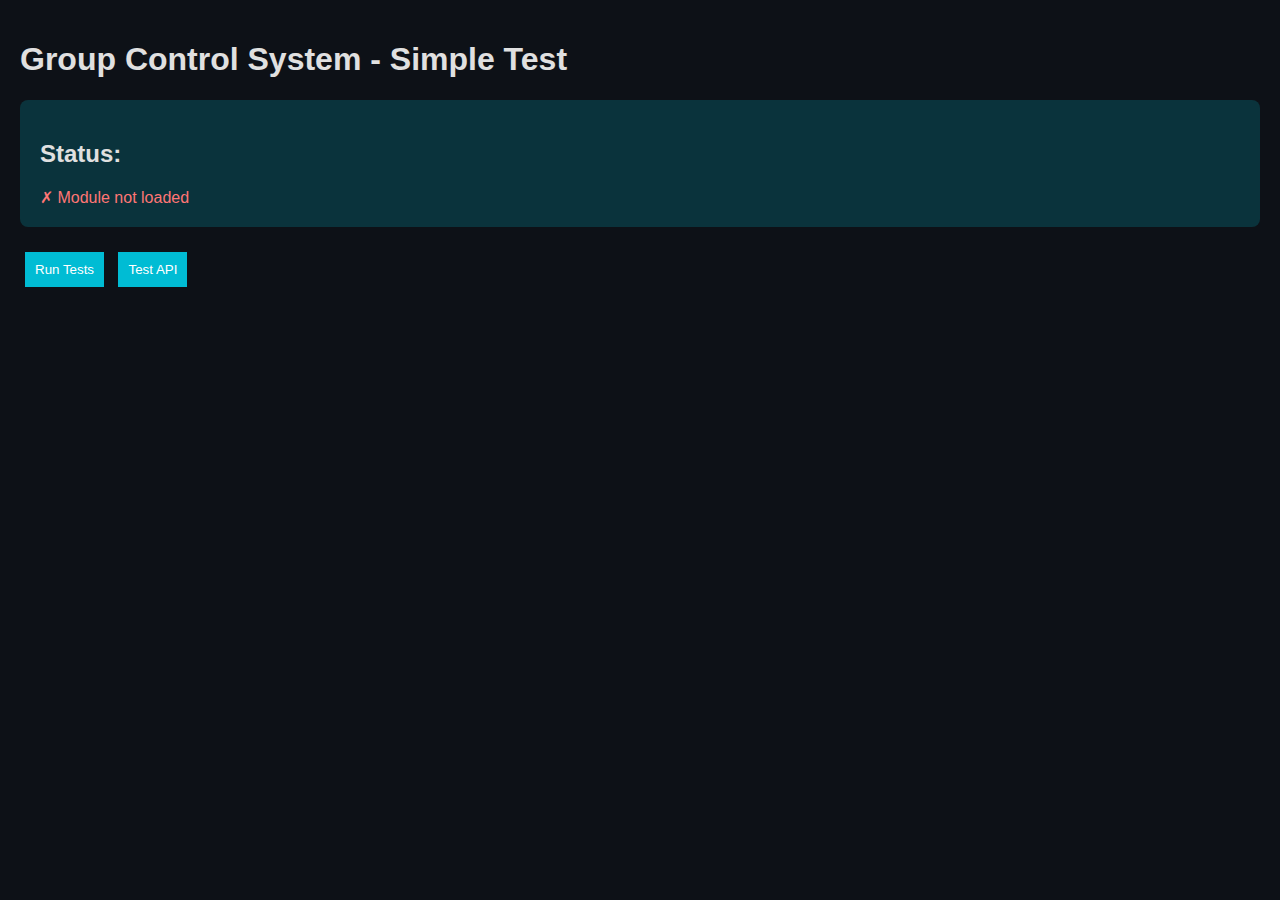
<file: test_simple.html>
<!DOCTYPE html>
<html>
<head>
    <title>Group Control Simple Test</title>
    <style>
        :root {
            --accent: #00bcd4;
            --error: #ff7675;
            --text: #e0e0e0;
            --text-dim: #b0b0b0;
        }
        body { margin: 0; padding: 20px; font-family: Arial; background: #0d1117; color: #e0e0e0; }
        .test-btn { padding: 10px; margin: 5px; background: #00bcd4; border: none; color: white; cursor: pointer; }
        .test-result { padding: 10px; margin: 10px 0; background: rgba(0, 188, 212, 0.1); border: 1px solid #00bcd4; }
        #status { padding: 20px; margin: 20px 0; background: rgba(0, 188, 212, 0.2); border-radius: 8px; }
    </style>
</head>
<body>
    <h1>Group Control System - Simple Test</h1>
    
    <div id="status">
        <h2>Status:</h2>
        <div id="statusContent">Initializing...</div>
    </div>
    
    <button onclick="runTests()" class="test-btn">Run Tests</button>
    <button onclick="testAPI()" class="test-btn">Test API</button>
    
    <div id="testResults"></div>
    
    <script>
        // Mock minimal Leaflet-like structure
        window.L = {
            DomEvent: {
                stopPropagation: function(e) {}
            }
        };
        
        // Mock map
        window.map = {
            _events: {},
            on: function(event, handler) {
                this._events[event] = this._events[event] || [];
                this._events[event].push(handler);
            },
            off: function(event, handler) {
                if (this._events[event]) {
                    if (handler) {
                        this._events[event] = this._events[event].filter(h => h !== handler);
                    } else {
                        this._events[event] = [];
                    }
                }
            },
            once: function(event, handler) {
                const self = this;
                const wrapped = function(e) {
                    handler(e);
                    self.off(event, wrapped);
                };
                this.on(event, wrapped);
            },
            latLngToContainerPoint: function(latlng) {
                return { x: latlng.lat * 10, y: latlng.lng * 10 };
            }
        };
        
        // Mock targets and markers
        window.targets = [
            { id: 'test-1', name: 'Target 1', type: 'test', speed: 100, course: 45, latitude: 50, longitude: 30, createdAt: Date.now(), updatedAt: Date.now() },
            { id: 'test-2', name: 'Target 2', type: 'test', speed: 200, course: 90, latitude: 51, longitude: 31, createdAt: Date.now(), updatedAt: Date.now() },
            { id: 'test-3', name: 'Target 3', type: 'test', speed: 300, course: 135, latitude: 52, longitude: 32, createdAt: Date.now(), updatedAt: Date.now() }
        ];
        
        window.markers = {};
        window.targets.forEach(t => {
            window.markers[t.id] = {
                _latlng: { lat: t.latitude, lng: t.longitude },
                _events: {},
                getLatLng: function() { return this._latlng; },
                getElement: function() { 
                    const el = document.createElement('div');
                    el.className = 'marker';
                    return el;
                },
                on: function(event, handler) {
                    this._events[event] = this._events[event] || [];
                    this._events[event].push(handler);
                },
                off: function(event, handler) {
                    if (this._events[event]) {
                        if (handler) {
                            this._events[event] = this._events[event].filter(h => h !== handler);
                        } else {
                            this._events[event] = [];
                        }
                    }
                }
            };
        });
        
        function updateStatus() {
            const status = document.getElementById('statusContent');
            if (!window.groupControl || !window.groupControlState) {
                status.innerHTML = '<span style="color: #ff7675;">✗ Module not loaded</span>';
                return;
            }
            
            const state = window.groupControlState;
            status.innerHTML = `
                <div>✓ Module loaded</div>
                <div>Active: ${state.active ? '<span style="color: #2ecc71;">Yes</span>' : '<span style="color: #b0b0b0;">No</span>'}</div>
                <div>Selected: ${state.selected.size} targets</div>
                <div>Selected IDs: ${Array.from(state.selected).join(', ') || 'none'}</div>
            `;
        }
        
        function runTests() {
            const results = document.getElementById('testResults');
            results.innerHTML = '<h2>Test Results:</h2>';
            
            const tests = [];
            
            // Test 1: API exists
            const test1 = !!window.groupControl;
            tests.push(test1);
            results.innerHTML += `<div class="test-result">${test1 ? '✓' : '✗'} API exists</div>`;
            
            // Test 2: State exists
            const test2 = !!window.groupControlState;
            tests.push(test2);
            results.innerHTML += `<div class="test-result">${test2 ? '✓' : '✗'} State exists</div>`;
            
            if (!test1 || !test2) {
                results.innerHTML += '<div class="test-result" style="background: rgba(255, 118, 117, 0.2);"><strong>Module not loaded - stopping tests</strong></div>';
                return;
            }
            
            // Test 3: Enable selection
            window.groupControl.enableGroupSelection();
            const test3 = window.groupControlState.active === true;
            tests.push(test3);
            results.innerHTML += `<div class="test-result">${test3 ? '✓' : '✗'} Enable works (active=${window.groupControlState.active})</div>`;
            
            // Test 4: Select target
            window.groupControl.selectTarget('test-1');
            const test4 = window.groupControlState.selected.has('test-1');
            tests.push(test4);
            results.innerHTML += `<div class="test-result">${test4 ? '✓' : '✗'} Select target works</div>`;
            
            // Test 5: Select multiple targets
            window.groupControl.selectTarget('test-2');
            window.groupControl.selectTarget('test-3');
            const test5 = window.groupControlState.selected.size === 3;
            tests.push(test5);
            results.innerHTML += `<div class="test-result">${test5 ? '✓' : '✗'} Multiple selection works (count=${window.groupControlState.selected.size})</div>`;
            
            // Test 6: Deselect target
            window.groupControl.deselectTarget('test-2');
            const test6 = !window.groupControlState.selected.has('test-2') && window.groupControlState.selected.size === 2;
            tests.push(test6);
            results.innerHTML += `<div class="test-result">${test6 ? '✓' : '✗'} Deselect works</div>`;
            
            // Test 7: Clear selection
            window.groupControl.clearGroupSelection();
            const test7 = window.groupControlState.selected.size === 0;
            tests.push(test7);
            results.innerHTML += `<div class="test-result">${test7 ? '✓' : '✗'} Clear selection works</div>`;
            
            // Test 8: Disable selection
            window.groupControl.disableGroupSelection();
            const test8 = window.groupControlState.active === false;
            tests.push(test8);
            results.innerHTML += `<div class="test-result">${test8 ? '✓' : '✗'} Disable works (active=${window.groupControlState.active})</div>`;
            
            // Summary
            const passed = tests.filter(t => t).length;
            const total = tests.length;
            const allPassed = passed === total;
            results.innerHTML += `<div class="test-result" style="background: ${allPassed ? 'rgba(46, 204, 113, 0.2)' : 'rgba(255, 118, 117, 0.2)'}; border-color: ${allPassed ? '#2ecc71' : '#ff7675'}"><strong>RESULT: ${passed}/${total} tests passed</strong></div>`;
            
            updateStatus();
        }
        
        function testAPI() {
            const results = document.getElementById('testResults');
            results.innerHTML = '<h2>API Methods:</h2>';
            
            if (!window.groupControl) {
                results.innerHTML += '<div class="test-result" style="background: rgba(255, 118, 117, 0.2);">Module not loaded</div>';
                return;
            }
            
            const methods = [
                'enableGroupSelection',
                'disableGroupSelection',
                'toggleGroupSelection',
                'selectTarget',
                'deselectTarget',
                'clearGroupSelection',
                'applyGroupAction',
                'init'
            ];
            
            methods.forEach(method => {
                const exists = typeof window.groupControl[method] === 'function';
                results.innerHTML += `<div class="test-result">${exists ? '✓' : '✗'} ${method}</div>`;
            });
        }
        
        // Update status when page loads
        setTimeout(updateStatus, 100);
    </script>
    <script src="groupControl.js"></script>
    <script>
        // Update status after module loads
        setTimeout(updateStatus, 200);
    </script>
</body>
</html>
</file>
